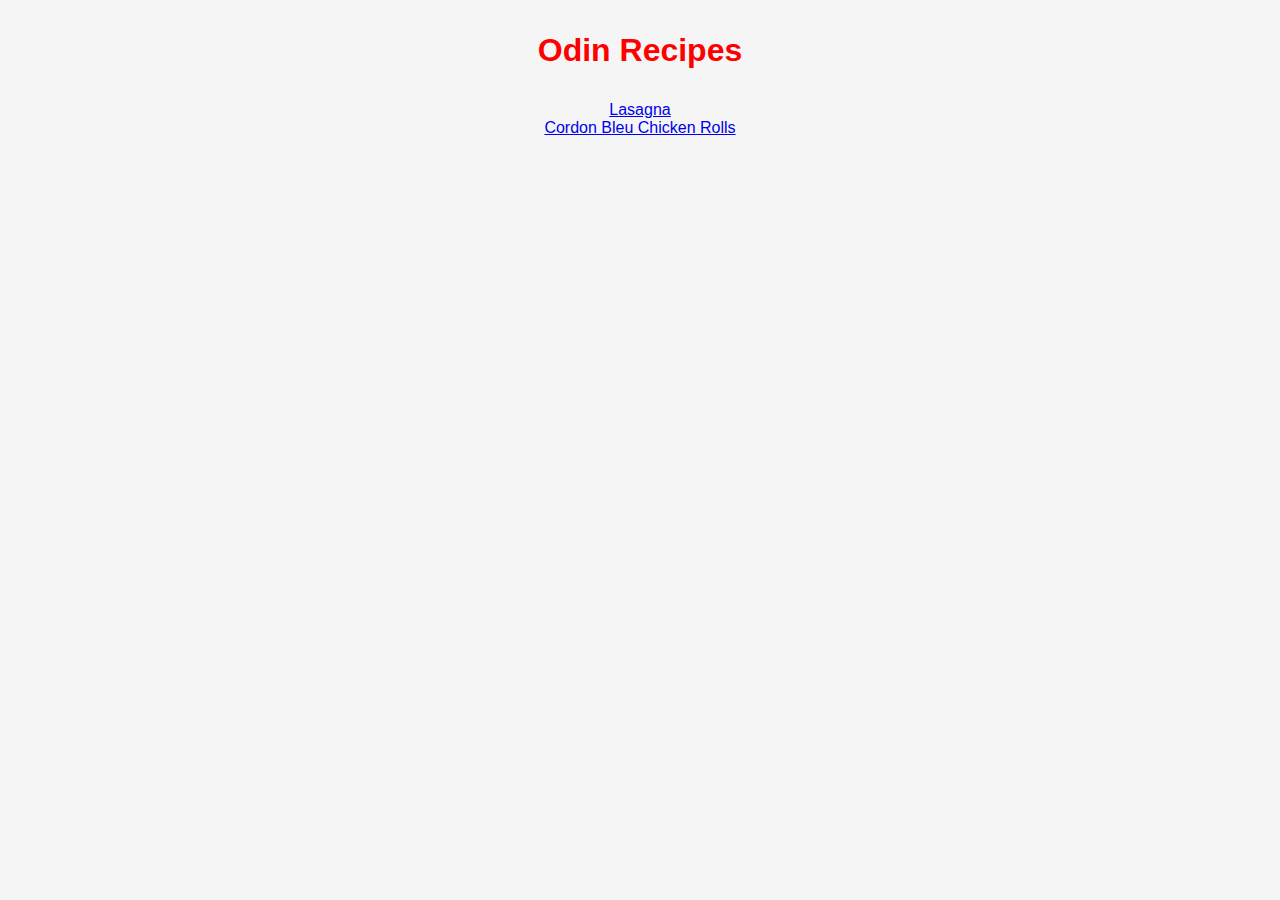
<file: index.html>
<!DOCTYPE html>
<html lang="en">
<head>
    <meta charset="UTF-8">
    <meta name="viewport" content="width=device-width, initial-scale=1.0">
    <title>Document</title>
    <link rel="stylesheet" href="recipes.css">
</head>
<body>
    <h1>Odin Recipes</h1>

    <!-- Add a link to the lasagna.html-->
    <a href="recipes/lasagna.html">Lasagna</a>
    <a href="recipes/cordon-bleu.html">Cordon Bleu Chicken Rolls</a>


</body>
</html>
</file>
<file: recipes.css>
/* CSS for all recipes */
body {
    font-family: Arial, sans-serif;
    background-color: #f5f5f5;
    margin: 0;
    padding: 0;
    display: flex;
    justify-content: center;
    align-items: center;
    flex-direction: column;
}

a{
    display: block;
}

.row {
    display: flex;
    flex-direction: row;
    justify-content: space-between;
    width: 80%;
}

.ingredients-section,
.steps-section {
    width: 45%;
    flex-direction: column;
}

/* Change the width of description to 80% of the container */
.description {
    width: 80%;
}

.container {
    max-width: 1200px;
    margin: 0 auto;
    padding: 20px;
}

h1 {
    font-size: 2em;
    font-weight: bold;
    color: red;
    margin: 1em auto;
}

p {
    font-size: 16px;
    color: #666;
}

.head-container {
    display: flex;
    justify-content: space-between;
    align-items: center;
    margin: 0;
    padding: 0;
    display: flex;
    justify-content: center;
    align-items: center;
    flex-direction: column;
    margin-bottom: 2em;
}

.head{
    background-image: url('https://www.shutterstock.com/image-photo/raw-ingredients-readymade-pizza-on-260nw-1926054275.jpg'); /* Replace with your image URL */
    background-size: cover;
    background-position: center;
    width: 100%;
    margin-bottom: 2em;
}

.image-container {
    display: flex;
    justify-content: space-between;
    gap: 10px;
    margin-bottom: 3em;
}

.image-container img {
    width: 45%;
    height: 200px; /* Adjust this value to your preference */
    object-fit: cover;
    transition: transform 0.3s ease;
    box-shadow: 0px 0px 10px rgba(255, 0, 0, 0.5); /* Adjust these values to your preference */
}

.image-container img:hover {
    transform: scale(1.3);
}
</file>
